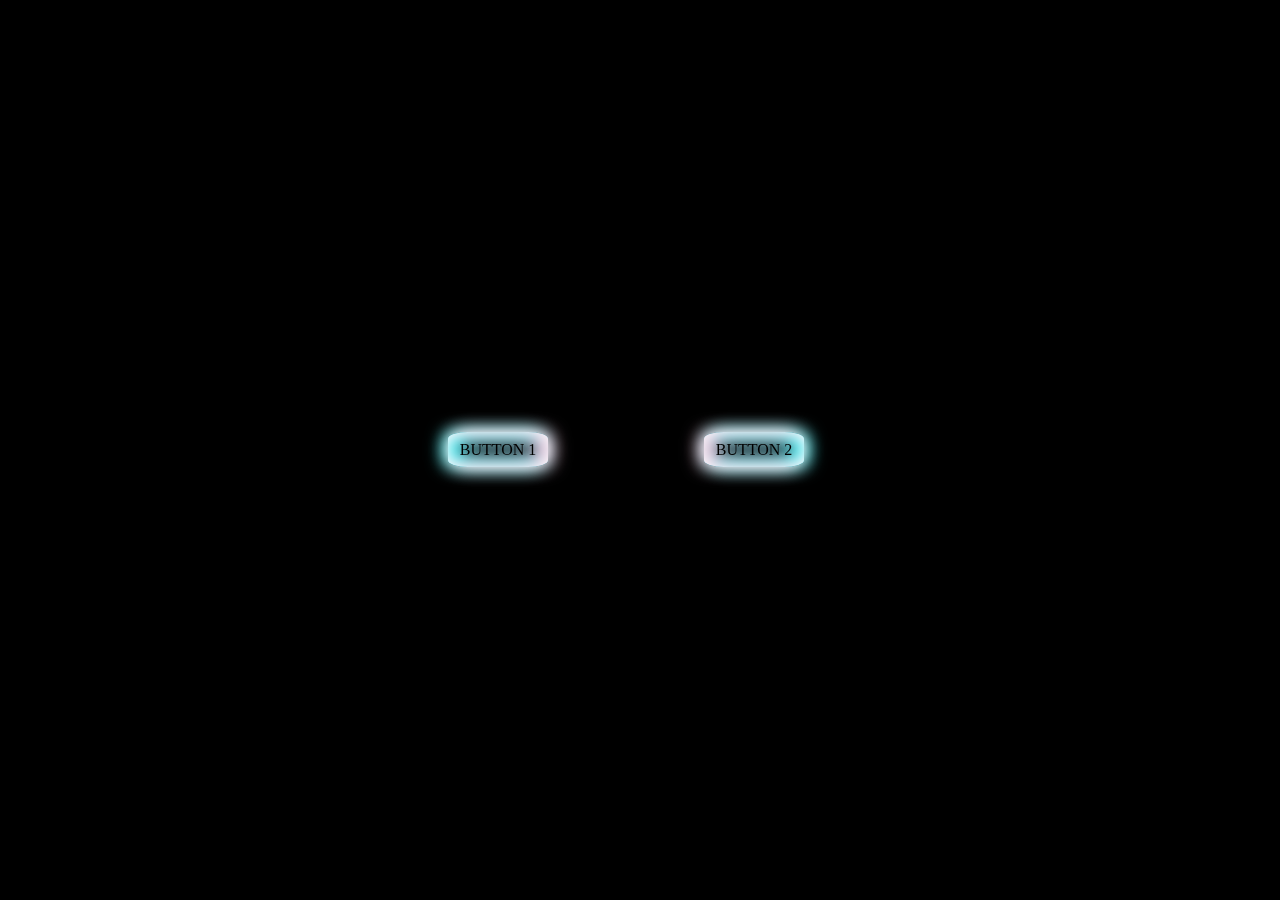
<file: shinyGlimeringBTN.html>
<!DOCTYPE html>
<html>

<head>
<style>

	/* Set the background color of all the elements */
	*{
		background-color: black;
	}

	.button {

		/* Change the shape of the button */
		height: 35px;
		width: 100px;
		border-radius: 20%;

		/* Position the buttons */
		position: fixed;
		top: 48vh;

		/* Center the name of the button */
		display: flex;
		align-items: center;
		justify-content: center;
	}
	.button_1 {

		/* Position the button */
		left: 35vw;

		/* Add the shadow effect for the button */
		box-shadow: inset 0 0 18px #fff,
		inset -6px 0 18px #f3bad6,
		inset 6px 0 18px #0ff,
		inset -6px 0 30px #f3bad6,
		inset 6px 0 30px #0ff,
		0 0 18px #fff, 4px 0 18px #f3bad6,
		-4px 0 18px #0ff;
	}
	.button_2 {

		/* Position the button */
		left:55vw;

		/* Add the shadow effect for the button */
		box-shadow: inset 0 0 18px #fff,
		inset 6px 0 18px #f3bad6,
		inset -6px 0 18px #0ff,
		inset 6px 0 30px #f3bad6,
		inset -6px 0 30px #0ff,
		0 0 18px #fff, -4px 0 18px #f3bad6,
		4px 0 18px #0ff;
	}
</style>
</head>

<body>
	<div class="button button_1">
		BUTTON 1
	</div>

	<div class="button button_2">
		BUTTON 2
	</div>
</body>

</html>
</file>
